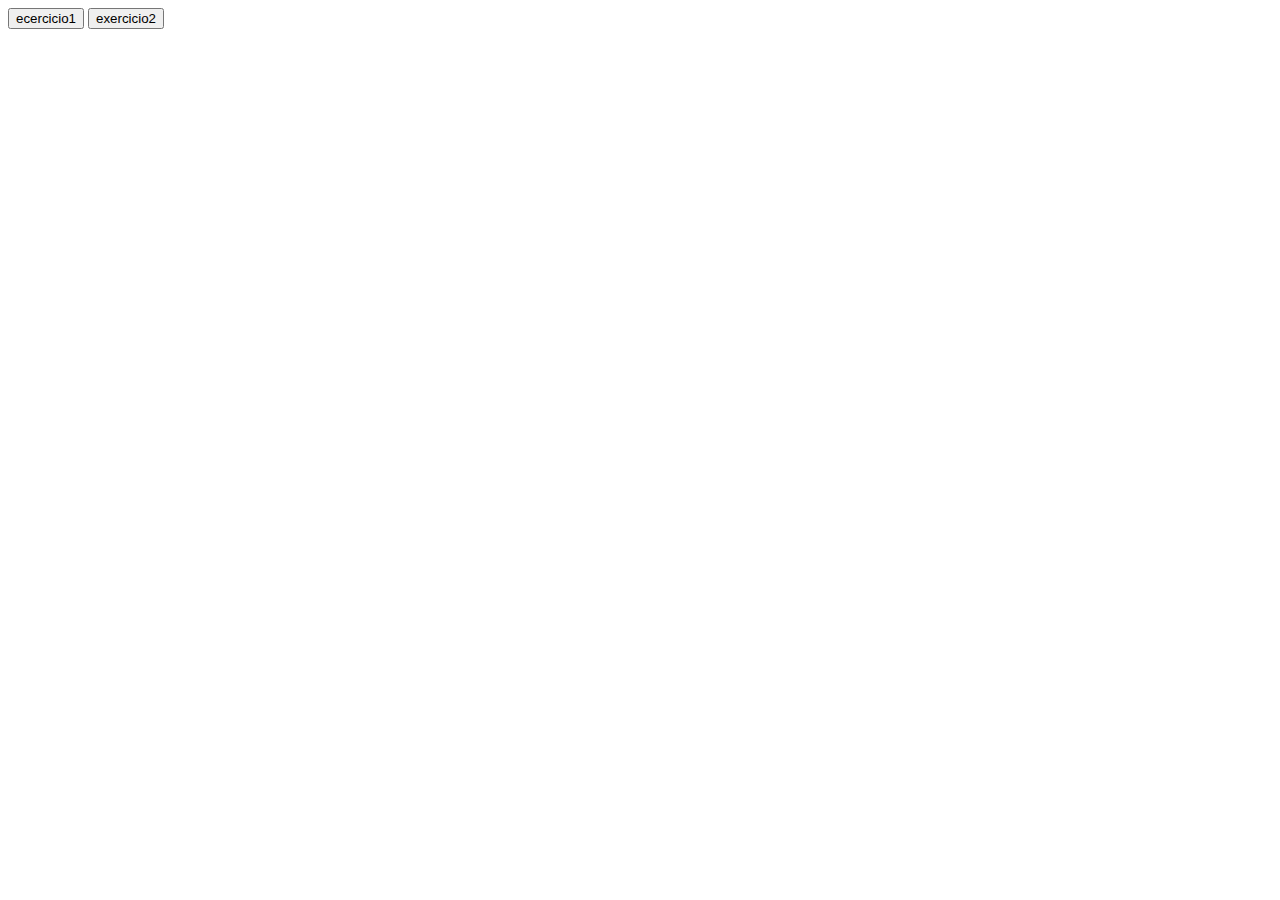
<file: atividade/index.html>
<!DOCTYPE html>
<html lang="pt-br">
<head>
    <meta charset="UTF-8">
    <meta http-equiv="X-UA-Compatible" content="IE=edge">
    <meta name="viewport" content="width=device-width, initial-scale=1.0">
    <title>Document</title>
   
</head>
<body>
    <button type="button" onclick="exercicio1()"> ecercicio1</button>
    <button type="button"onclick="exercicio1()">exercicio2</button>


    <script src="../atividade/script.js"></script>
    
</body>
</html>
</file>
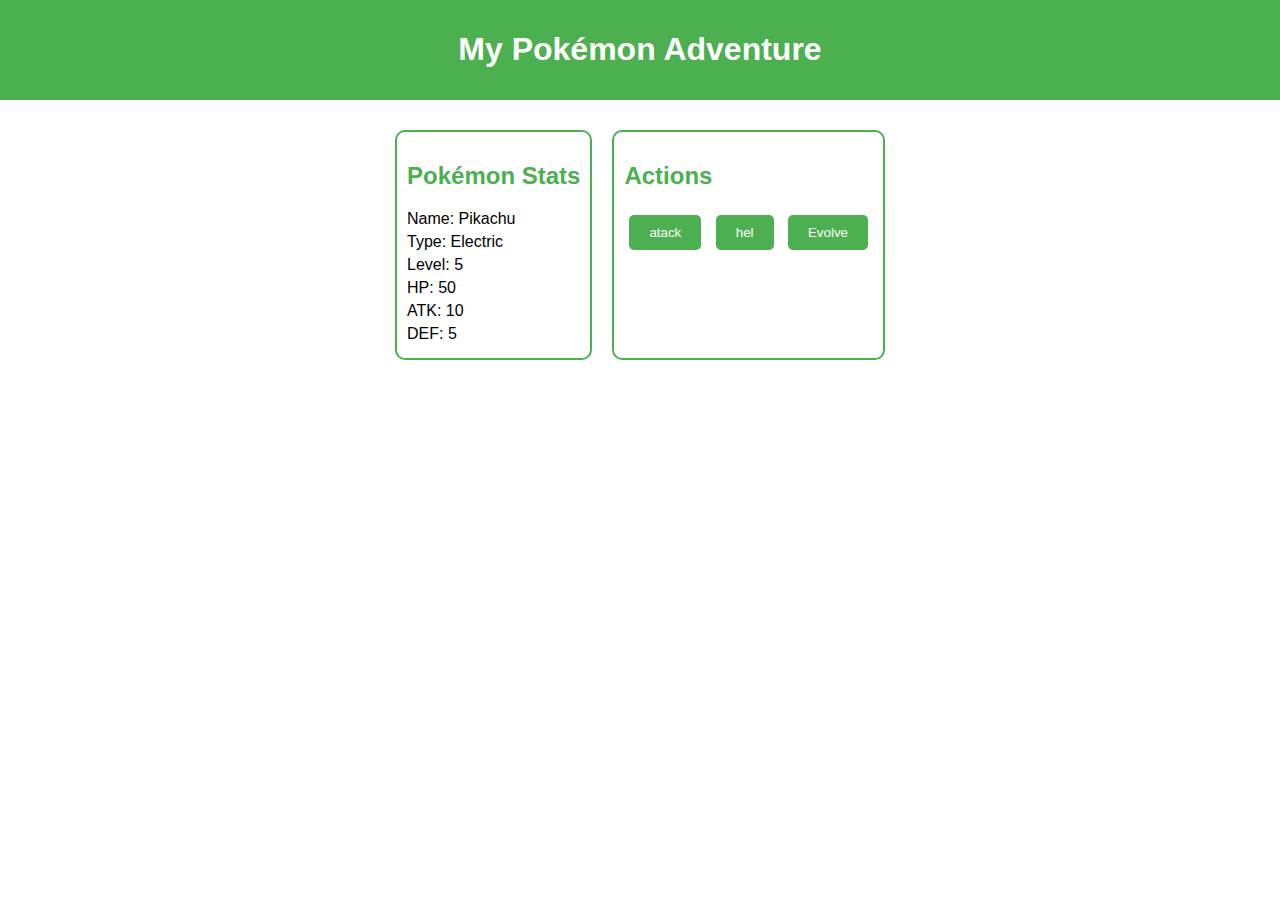
<file: pokemon/index.html>
<!DOCTYPE html>
<html lang="pt-br">
<head>
    <meta charset="UTF-8">
    <meta name="viewport" content="width=device-width, initial-scale=1.0">
    <title>Document</title>
    <link rel="stylesheet" href="../pokemon/index.css">
</head>
<body>
    <header>
        <h1>My Pokémon Adventure</h1>
    </header>
    <main>
        <section id="pokemon-info">
            <h2>Pokémon Stats</h2>
            <p>Name: <span id="pokemon-name">Pikachu</span></p>
            <p>Type: <span id="pokemon-type">Electric</span></p>
            <p>Level: <span id="pokemon-level">5</span></p>
            <p>HP: <span id="pokemon-hp">50</span></p>
            <p>ATK: <span id="pokemon-atk">10</span></p>
            <p>DEF: <span id="pokemon-def">5</span></p>
        </section>
        <section id="actions">
            <h2>Actions</h2>
            <button onclick="takeDamage()">atack</button>
            <button onclick="heal()">hel</button>
            <button onclick="evolve()">Evolve</button>
        </section>
    </main>
    <script src="../pokemon/index.js"></script>
</body>
</html>
</file>
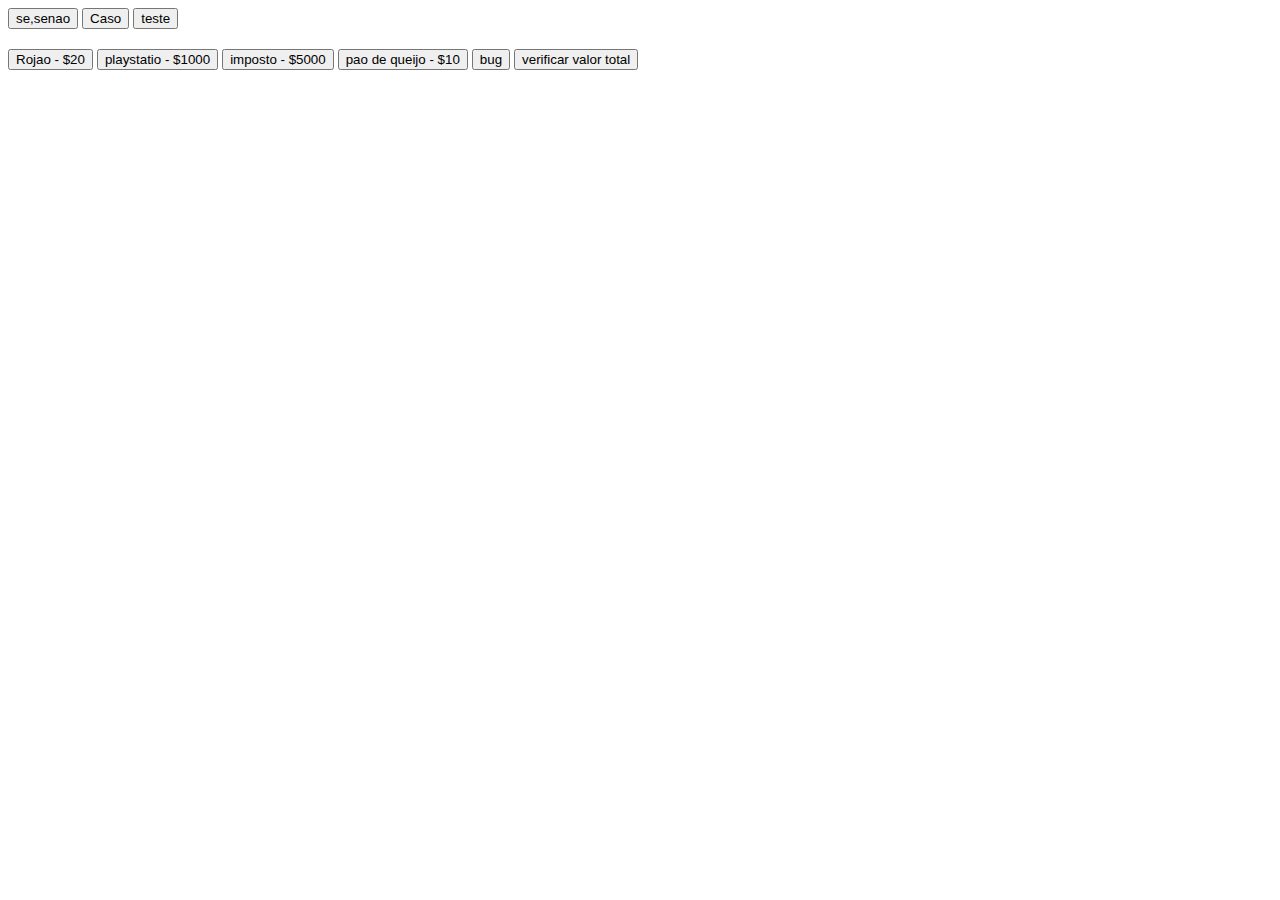
<file: script-aula2/index.html>
<!DOCTYPE html>
<html lang="en">
<head>
    <meta charset="UTF-8">
    <meta name="viewport" content="width=, initial-scale=1.0">
    <title>Document</title>
</head>
<body>
    <button type="button" onclick="sesenao()">se,senao</button>
    <button type="button" onclick="caso()">Caso</button>
    <button type="button" onclick="twxte()">teste</button>

    <h2></h2>
    <button type="button" onclick="adicionaraocarrinho(`Rojao`,20)">Rojao - $20</button>
    <button type="button" onclick="adicionaraocarrinho(`playstatio`,1000)">playstatio - $1000</button>
    <button type="button" onclick="adicionaraocarrinho(`imposto`,5000)">imposto - $5000</button>
    <button type="button" onclick="adicionaraocarrinho(`pao de queijo`,10)">pao de queijo - $10</button>

    <button type="button" onclick="adicionaraocarrinho('',200)">bug</button>
    <button type="button" onclick="totalcarrinho()"> verificar valor total</button>    


    <script src="../script-aula2/script.js"></script>
    <script src="liginha.js"></script>
</body>
</html>
</file>
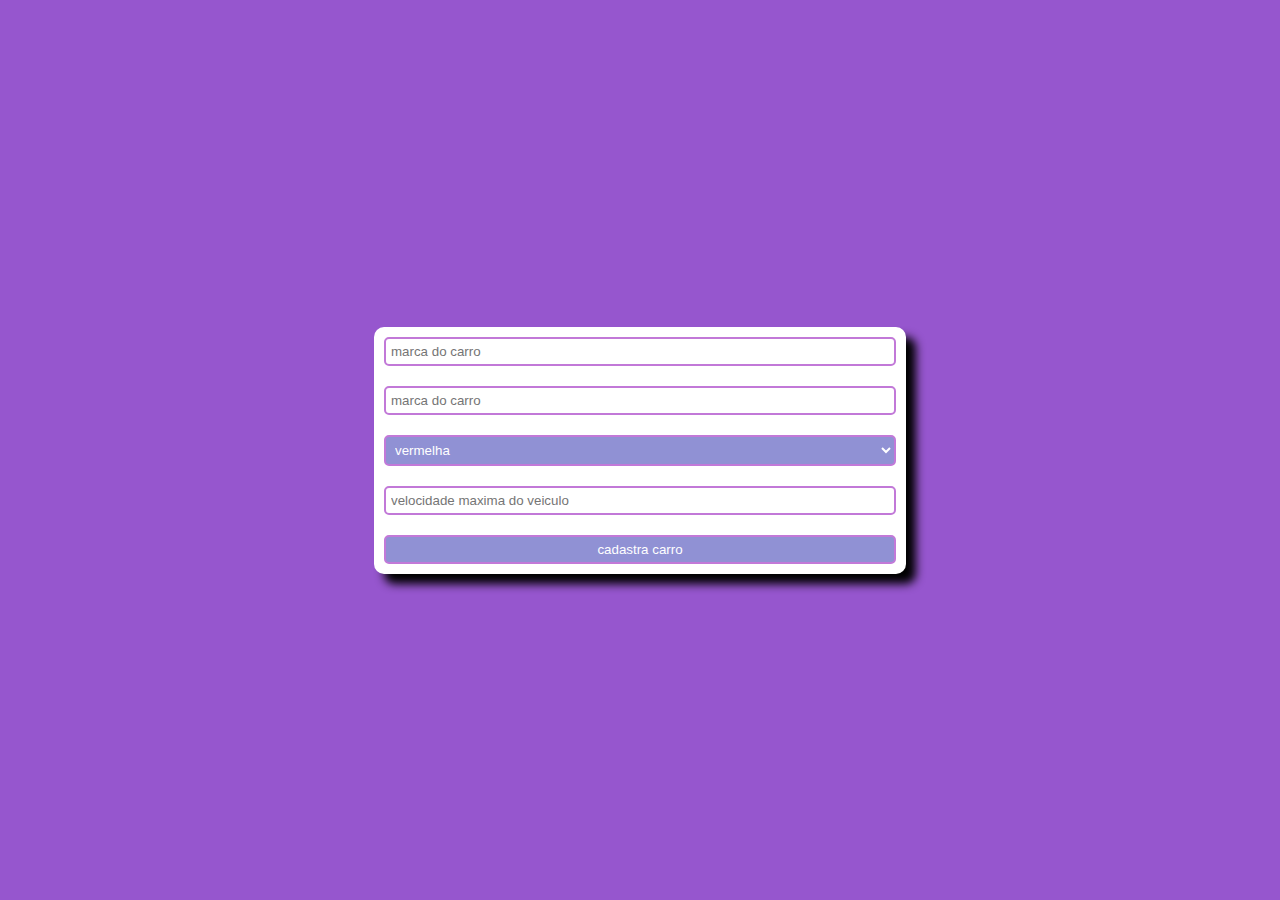
<file: atividade-6/correçao.html>
<!DOCTYPE html>
<html lang="en">
<head>
    <meta charset="UTF-8">
    <meta name="viewport" content="width=device-width, initial-scale=1.0">
    <title>Document</title>
    <link rel="stylesheet" href="index.css">
</head>
<body>
    <div id="principal">
        <input type="text" id="marca" placeholder="marca do carro">
        <input type="text" id="modelo" placeholder="marca do carro">
         <select id="cor">
            <option value="vermelho">vermelha</option>
            <option value="cinza">cinza</option>
            <option value="preto">preto</option>
            <option value="branco">branco</option>
         </select>
         <input type="number" id="velmax" placeholder="velocidade maxima do veiculo">
         <button type="button" id="cadastrarbtn">cadastra carro</button>
         <!-- carro -->
        

     <script src="class.js"></script>       
    <script src="coreçao.js"></script>
</body>
</html>
</file>
<file: pokemon/index.css>
*{
    padding: 0%;
    margin: 0%,
}
body {
    font-family: Arial, sans-serif;
    margin: 0;
    padding: 0;
}

header {
    background-color: #4CAF50;
    color: white;
    text-align: center;
    padding: 10px;
}

main {
    padding: 20px;
    display: flex;
    justify-content: center;
}

#pokemon-info, #actions {
    border: 2px solid #4CAF50;
    border-radius: 10px;
    padding: 10px;
    margin: 10px;
}

button {
    background-color: #4CAF50;
    color: white;
    padding: 10px 20px;
    border: none;
    border-radius: 5px;
    cursor: pointer;
    margin: 5px;
}

button:hover {
    background-color: #45a049;
}

button:active {
    background-color: #3e8e41;
}

h2 {
    color: #4CAF50;
}

p {
    margin: 5px 0;
}
</file>
<file: atividade-6/index.css>
*{
    padding: 0%;
    margin: 0%;
}

body{
    width: 100%;
    height: 100vh;
    background-color: rgb(150, 86, 206);
    display: flex;
    align-items: center;
    justify-content: center;
}

input,select,button{
    border: none;
    padding: 5px;
    border: 2px solid rgb(194, 121, 216);
    border-radius: 5px;
    transition: 0.5s;
    
    align-items: center;

}

select,button{
    background-color: rgb(144, 145, 212);
    color: white;
    cursor: pointer;
}
input:hover,select:hover,button:hover{
    padding: 6px;
    transition: 1s;
}

#principal{
    width: 40%;
    padding: 10px;
    border-radius: 10px;
    box-shadow: 10px 10px 10px black;
    background-color: white;
    display: flex;
    flex-direction: column;
    gap: 20px;
    justify-content: center;
}

#carro{
    width: 80%;
    display: flex;
    flex-direction: column;
   

}

#janelas,#rodas{
    width: 100%;
    height: 50px;
    display: flex;

}
#janelas{
    justify-content: end;

}

#rodas{
    justify-content: space-between;
}

.janela{
    width: 50px;
    height: 100%;
    background-color: rgb(233, 233, 140);
}

.roda{
    width: 50px;
    height: 100%;
    background-color: blueviolet;
    margin-top: 5px;
    border-radius:30px;
}

.vermelho{
    background-color: red;

}

.cinza{
    background-color: rgb(71, 71, 71);
}

.preto{
    background-color: black;

}

.branco{
    background-color: rgb(218, 218, 218);
}
</file>
